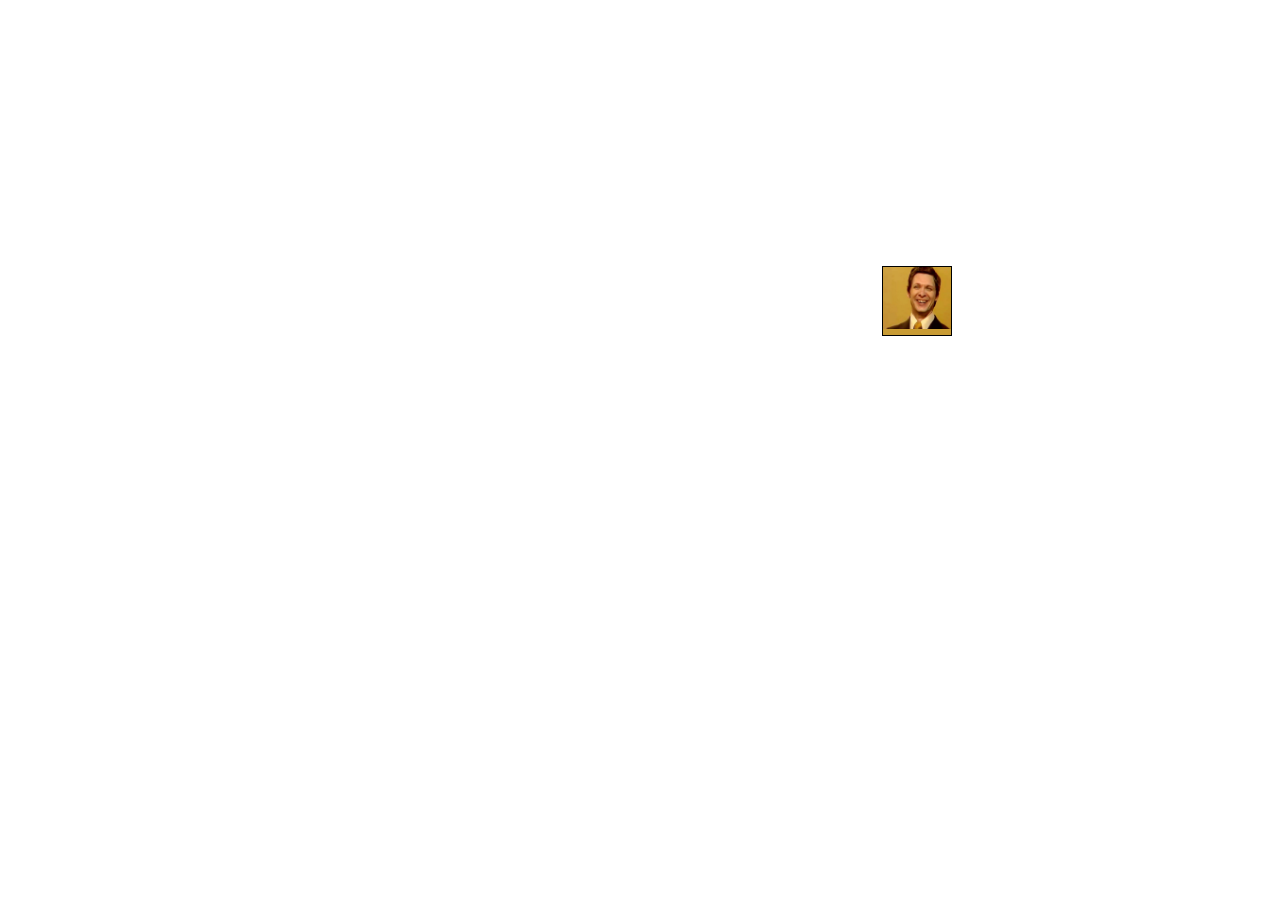
<file: random squares/index.html>
<!DOCTYPE html>
<html>
<head>
    <meta charset="utf-8" />
    <meta http-equiv="X-UA-Compatible" content="IE=edge">
    <title>Trolololo</title>
    <meta name="viewport" content="width=device-width, initial-scale=1">
    <link rel="stylesheet" type="text/css" media="screen" href="main.css" />

</head>
<body>
    <div class="container" id="container">
    </div>




    <script src="main2.js"></script>
</body>
</html>
</file>
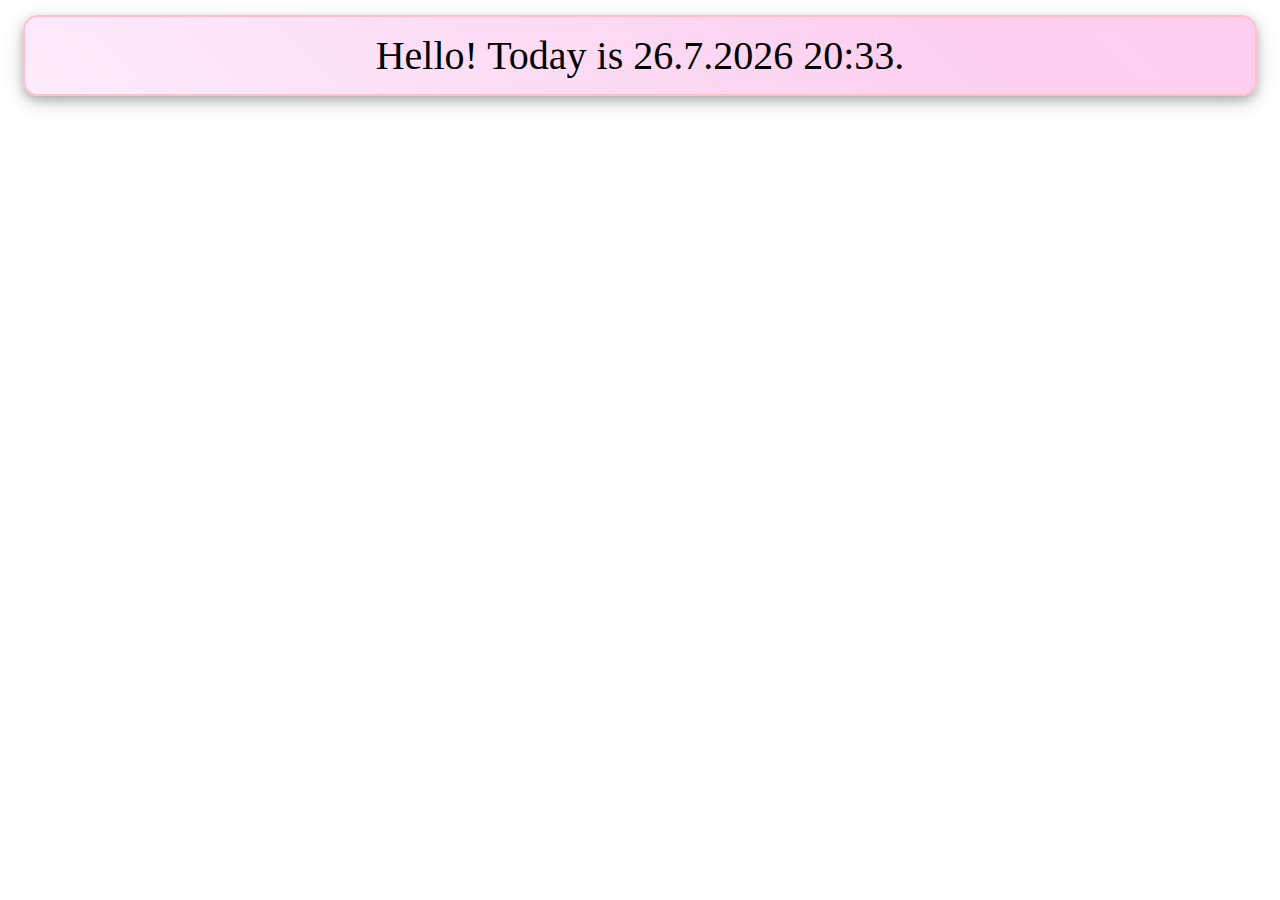
<file: task_1.html>
<!DOCTYPE html>
<html>

<head>
    <meta charset="utf-8" />
    <meta http-equiv="X-UA-Compatible" content="IE=edge">
    <title>Task 1</title>
    <meta name="viewport" content="width=device-width, initial-scale=1">
    <link rel="stylesheet" type="text/css" media="screen" href="task_1.css" />
</head>

<body>
    <div id="hello" class="date">

    </div>
   
    <script src="task_1.js"></script>
</body>

</html>
</file>
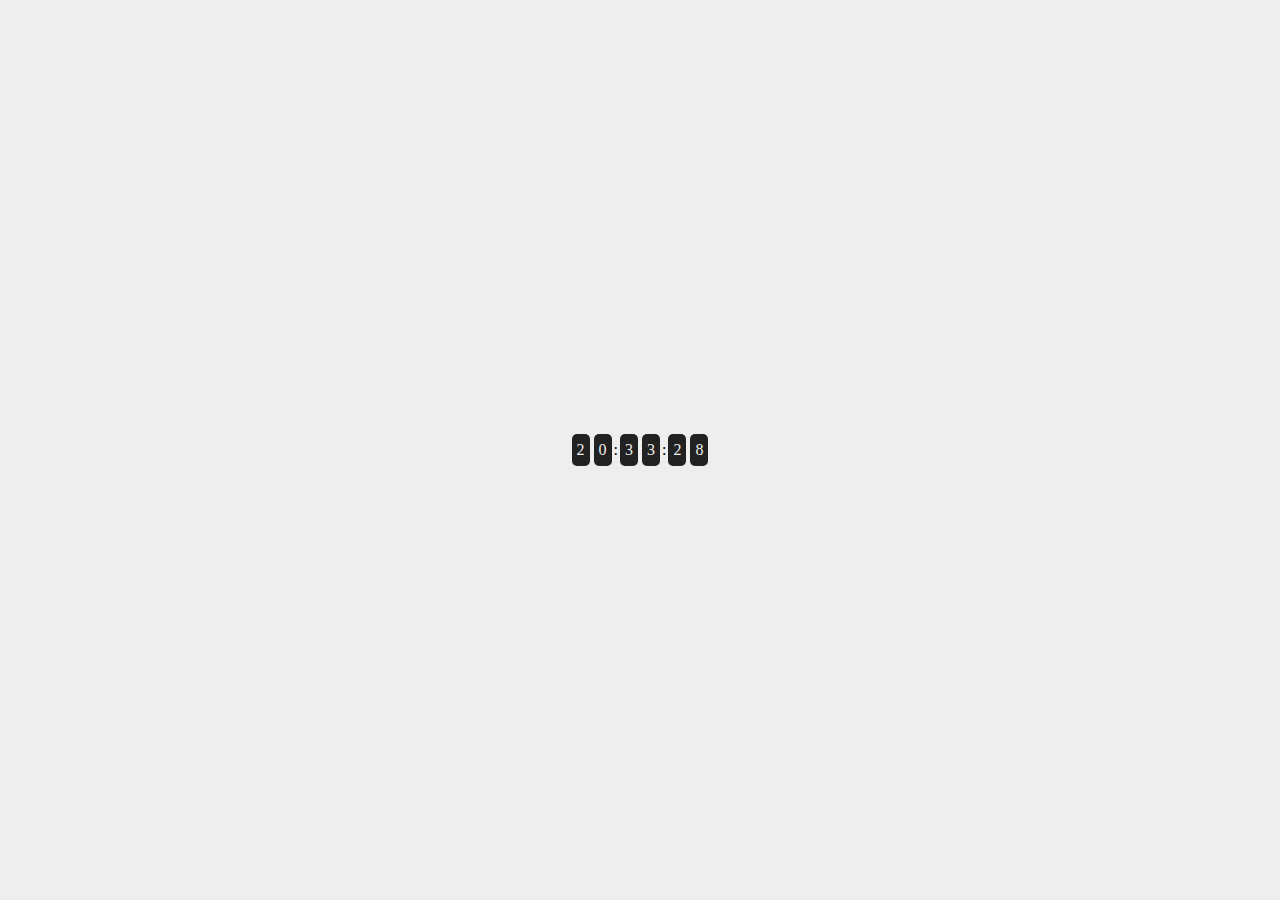
<file: task_4.html>
<!doctype <!DOCTYPE html>
<html>
<head>
    <meta charset="utf-8" />
    <meta http-equiv="X-UA-Compatible" content="IE=edge">
    <title>My clock</title>
    <meta name="viewport" content="width=device-width, initial-scale=1">
    <link rel="stylesheet" type="text/css" media="screen" href="task_4.css" />
</head>
<body>
    <div class="container">
        <div id="hour1" class="hour"></div>
        <div id="hour2" class="hour"></div>
        <div class="colon">:</div>
        <div id="minutes1" class="hour"></div>
        <div id="minutes2" class="hour"></div>
        <div class="colon">:</div>
        <div id="seconds1" class="hour"></div>
        <div id="seconds2" class="hour"></div>
    </div>


    <script src="task_4.js"></script>
</body>
</html>
</file>
<file: random squares/main.css>
.square {
    height: 70px;
    width: 70px;
    background-color: rgb(200, 155, 52);
    background-image: url(img.jpg);
    background-size: contain;
    background-repeat: no-repeat;
    box-sizing: border-box;
    border: 1px solid black;
    position: absolute;
}
</file>
<file: task_1.css>
.date {
    padding: 15px;
    margin: 15px;
    border: 2px solid pink;
    box-shadow: 0 4px 8px 0 rgba(0, 0, 0, 0.2), 0 6px 20px 0 rgba(0, 0, 0, 0.19);
    border-radius: 15px;
    background: linear-gradient(45deg, rgba(252,236,252,1) 0%, rgba(251,166,225,0.54) 75%, rgba(253,137,215,0.41) 96%, rgba(255,124,216,0.38) 100%); 
    font-size: 40px;
    display: flex;
    align-content: center;
    justify-content: center;

}
.date:hover {
    color:  purple;
    background: linear-gradient(45deg, rgba(252,236,252,1) 0%, rgba(251,166,225,0.29) 75%, rgba(253,137,215,0.09) 96%, rgba(255,124,216,0.05) 100%);
}
</file>
<file: task_4.css>
body {
  background: #eee;
}

.container {
  display: flex;
  justify-content: center;
  align-items: center;
  height: 100%;
}
.hour {
  display: flex;
  background: #222;
  font-size: 16px;
  border-radius: 5px;
  color: #eee;
  padding: 5px;
  margin: 2px;
  height: 22px;
  align-items: center;
}
.colon {
  display: inline-block;
  padding: 5px 0 5px 0;
}
</file>
